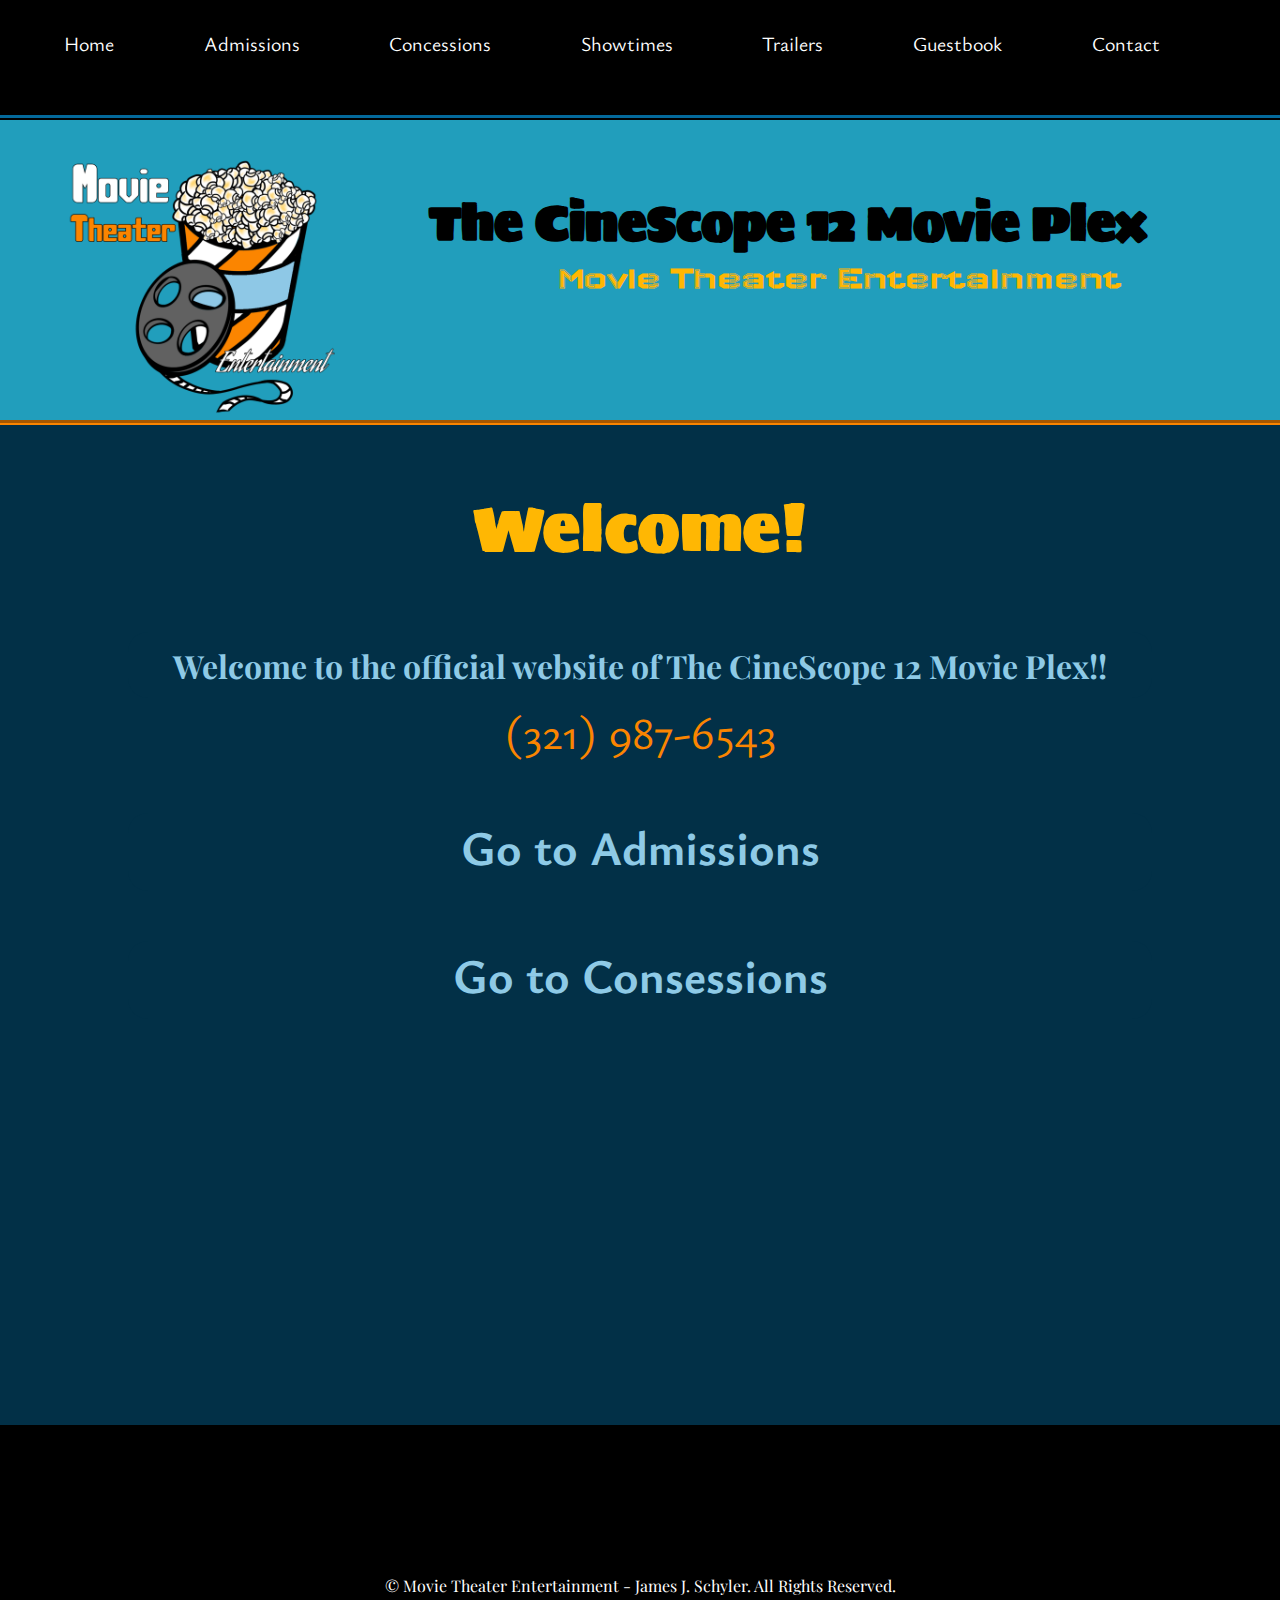
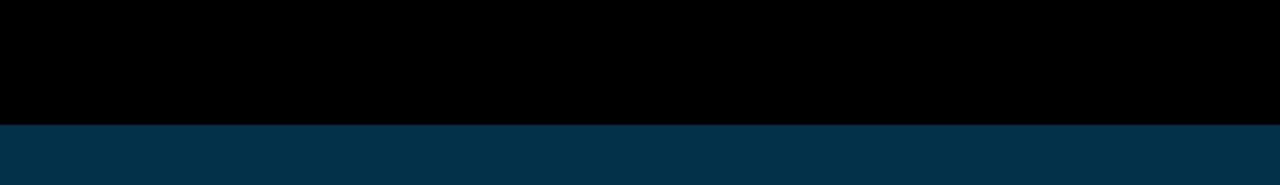
<file: index.html>
<!doctype html>
<html>
<head>
	<meta charset="utf-8">
	<title>CineScope 12 Movie Plex - template</title>
	<link rel="stylesheet" href="css/styles.css">
	<link rel="preconnect" href="https://fonts.googleapis.com">
	<link rel="preconnect" href="https://fonts.gstatic.com" crossorigin>
	<link href="https://fonts.googleapis.com/css2?family=Faster+One&family=Playfair+Display&family=Sigmar&family=Wallpoet&family=Ysabeau&display=swap" rel="stylesheet">
</head>

<body>
	<nav class="mobile">
		<ul>
			<li><a href="index.html"><img src="Images/logo.png" alt="Logo for The CineScop 12 Movie Plex"></a></li>
			<li><a href="index.html">Home</a></li>
			<li><a href="admissions.html">Admissions</a></li>
			<li><a href="concessions.html">Concessions</a></li>
			<li><a href="showtimes.html">Showtimes</a></li>
			<li><a href="trailers.html">Trailers</a></li>
			<li><a href="guestbook.html">Guestbook</a></li>
			<li><a href="contact.html">Contact</a></li>
		</ul>
	</nav>
	
	<nav class="tablet-desktop">
		<ul>
			<li><a href="index.html">Home</a></li>
			<li><a href="admissions.html">Admissions</a></li>
			<li><a href="concessions.html">Concessions</a></li>
			<li><a href="showtimes.html">Showtimes</a></li>
			<li><a href="trailers.html">Trailers</a></li>
			<li><a href="guestbook.html">Guestbook</a></li>
			<li><a href="contact.html">Contact</a></li>
		</ul>
	</nav>
	
	<header class="tablet-desktop">
		<img src="Images/logo.png" alt="Logo for The CineScop 12 Movie Plex">
		<h1>The CineScope 12 Movie Plex</h1>
		<h2>Movie Theater Entertainment</h2>
	</header>
	
	<main class="home">
		<blockquote>Welcome!</blockquote>
		<p>Welcome to the official website of The CineScope 12 Movie Plex!!</p>
		<a href="tel:3159876543">(321) 987-6543</a>
		
		<div class="links">
			<p><a href="admissions.html">Go to Admissions</a></p>
			<p><a href="consessions.html">Go to Consessions</a></p>
		</div>
	</main>
	
	<footer>
		<p>&copy; Movie Theater Entertainment - James J. Schyler. All Rights Reserved.</p>
	</footer>
</body>
</html>
</file>
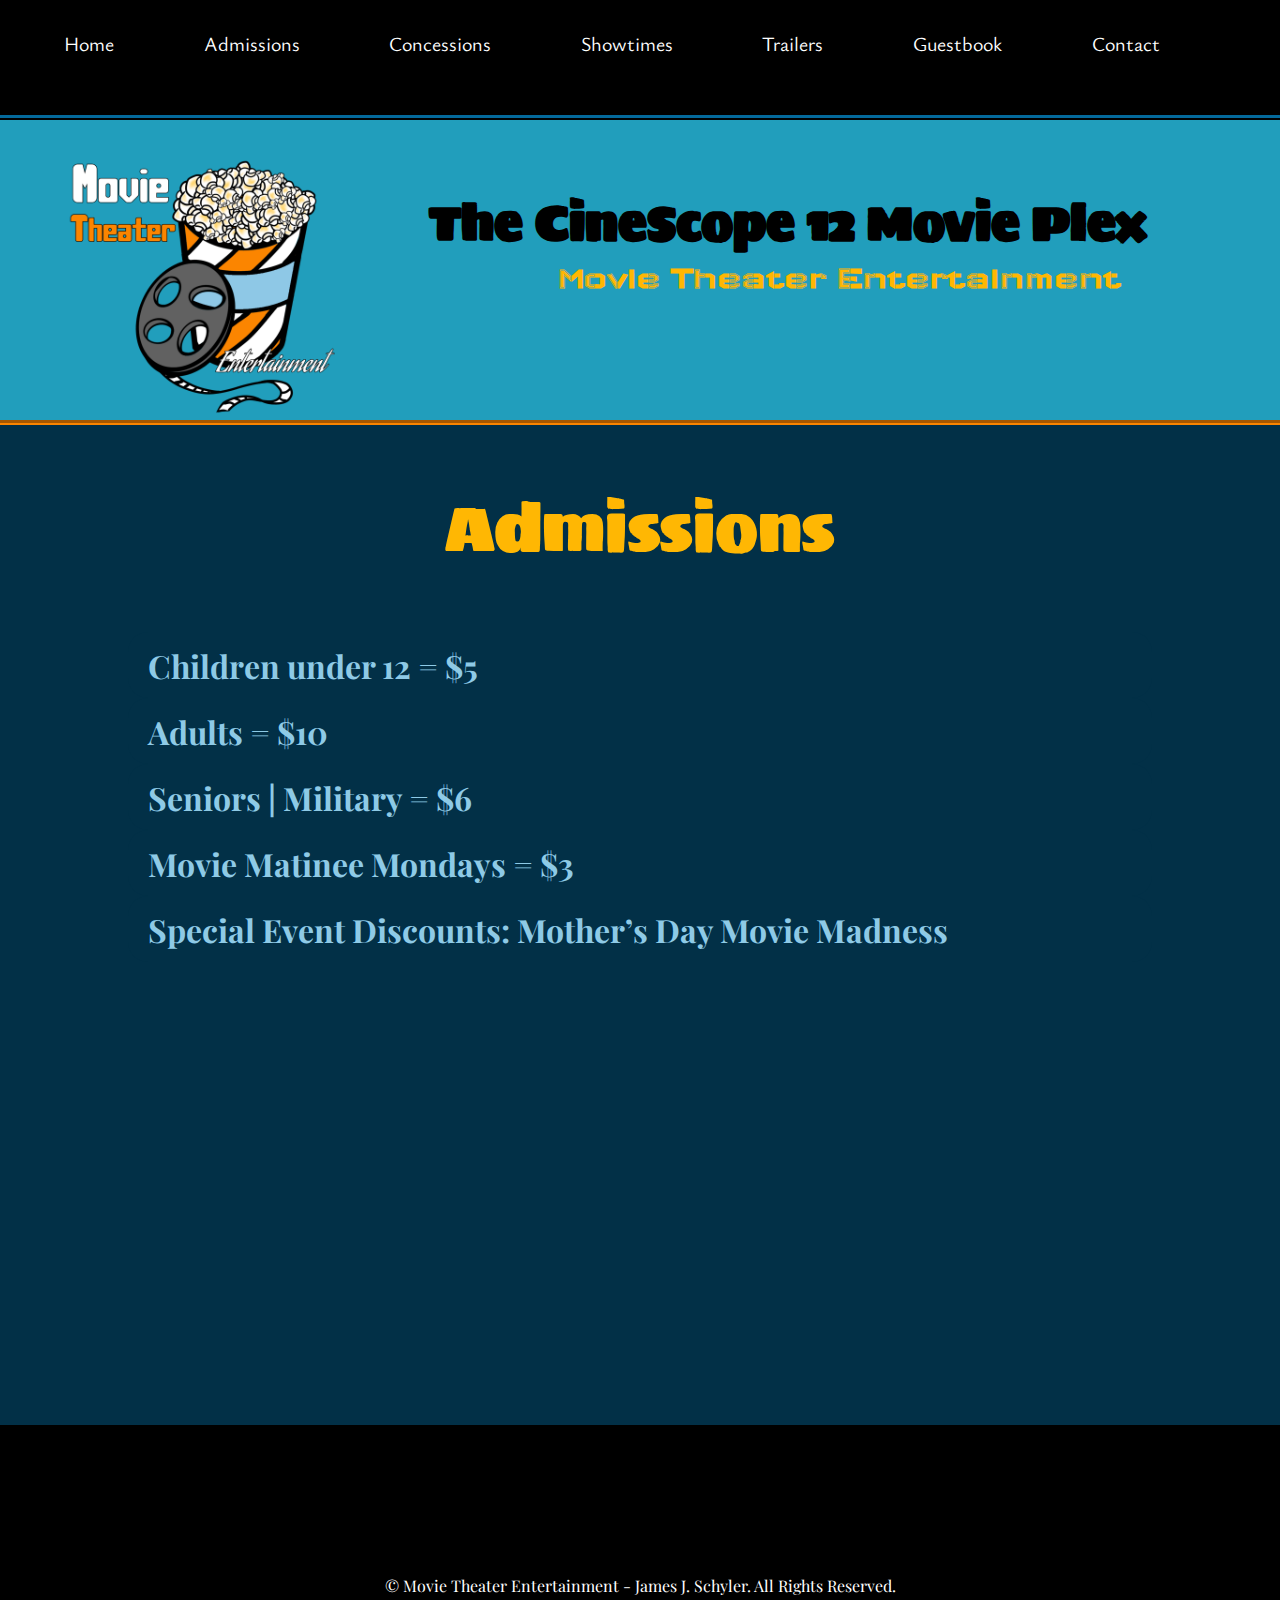
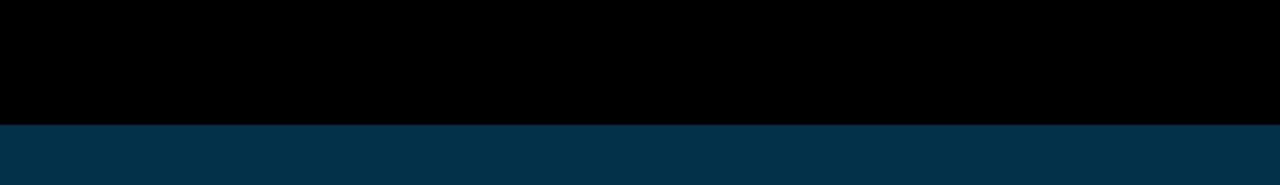
<file: admissions.html>
<!doctype html>
<html lang="en">
	<head>
		<meta charset="UTF-8">
		<link rel="stylesheet" href="css/styles.css">
		<title>All-Time Entertainment, Inc</title>
		<link rel="preconnect" href="https://fonts.googleapis.com">
<link rel="preconnect" href="https://fonts.gstatic.com" crossorigin>
<link href="https://fonts.googleapis.com/css2?family=Faster+One&family=Playfair+Display&family=Sigmar&family=Wallpoet&family=Ysabeau&display=swap" rel="stylesheet">
	</head>

	<body>
		
		<nav class="mobile">
		<ul>
			<li><a href="index.html"><img src="Images/logo.png" alt="Logo for The CineScop 12 Movie Plex"></a></li>
			<li><a href="index.html">Home</a></li>
			<li><a href="admissions.html">Admissions</a></li>
			<li><a href="concessions.html">Concessions</a></li>
			<li><a href="showtimes.html">Showtimes</a></li>
			<li><a href="trailers.html">Trailers</a></li>
			<li><a href="guestbook.html">Guestbook</a></li>
			<li><a href="contact.html">Contact</a></li>
		</ul>
	</nav>
	
	<nav class="tablet-desktop">
		<ul>
			<li><a href="index.html">Home</a></li>
			<li><a href="admissions.html">Admissions</a></li>
			<li><a href="concessions.html">Concessions</a></li>
			<li><a href="showtimes.html">Showtimes</a></li>
			<li><a href="trailers.html">Trailers</a></li>
			<li><a href="guestbook.html">Guestbook</a></li>
			<li><a href="contact.html">Contact</a></li>
		</ul>
	</nav>

		<header class="tablet-desktop">
			<img src="Images/logo.png" alt="Logo for The CineScop 12 Movie Plex">
			<h1>The CineScope 12 Movie Plex</h1>
			<h2>Movie Theater Entertainment</h2>
		</header>

		<main>
			<blockquote>Admissions</blockquote>
			<div class="price">
				<p>Children under 12 = $5</p>
				<p>Adults = $10</p>
				<p>Seniors | Military = $6</p>
				<p>Movie Matinee Mondays = $3</p>
				<p>Special Event Discounts: Mother’s Day Movie Madness</p>
			</div>
		</main>

		<footer>
			<p>&copy; Movie Theater Entertainment - James J. Schyler. All Rights Reserved.</p>
		</footer>

	</body>
</html>
</file>
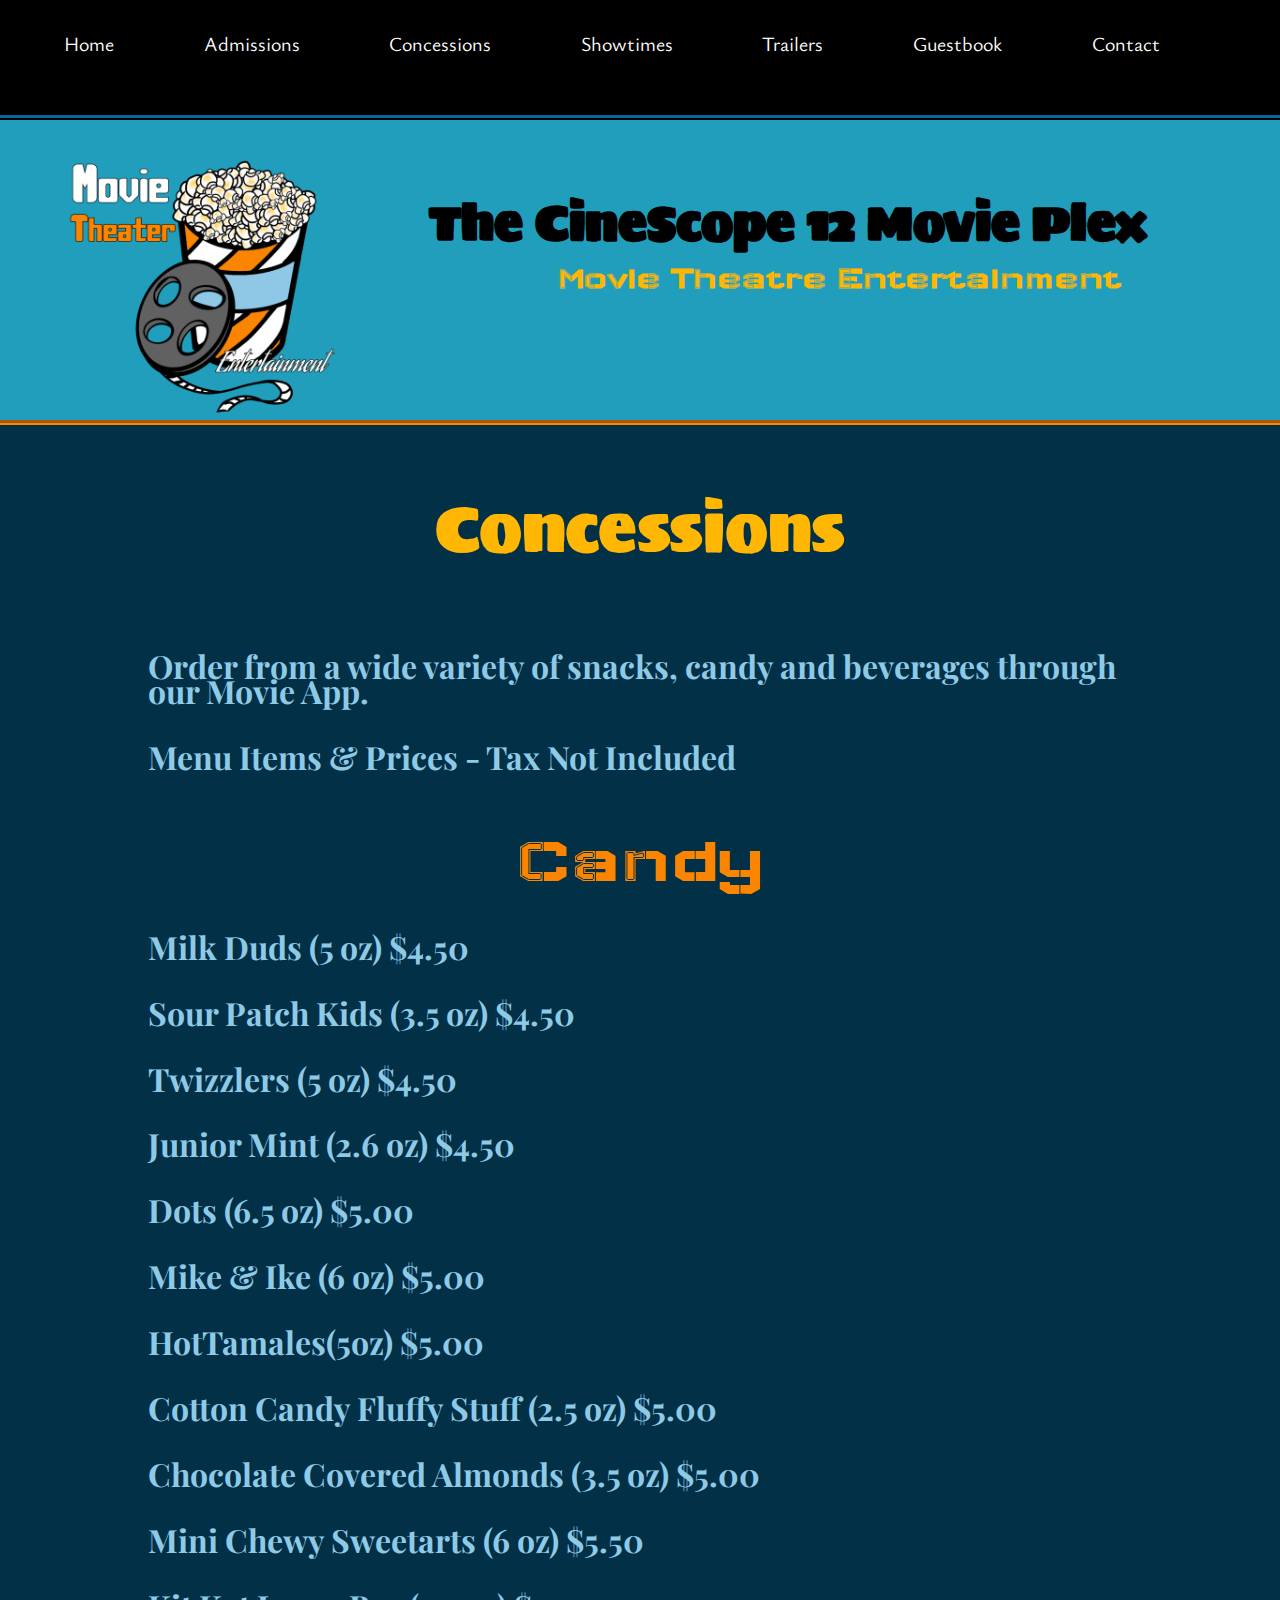
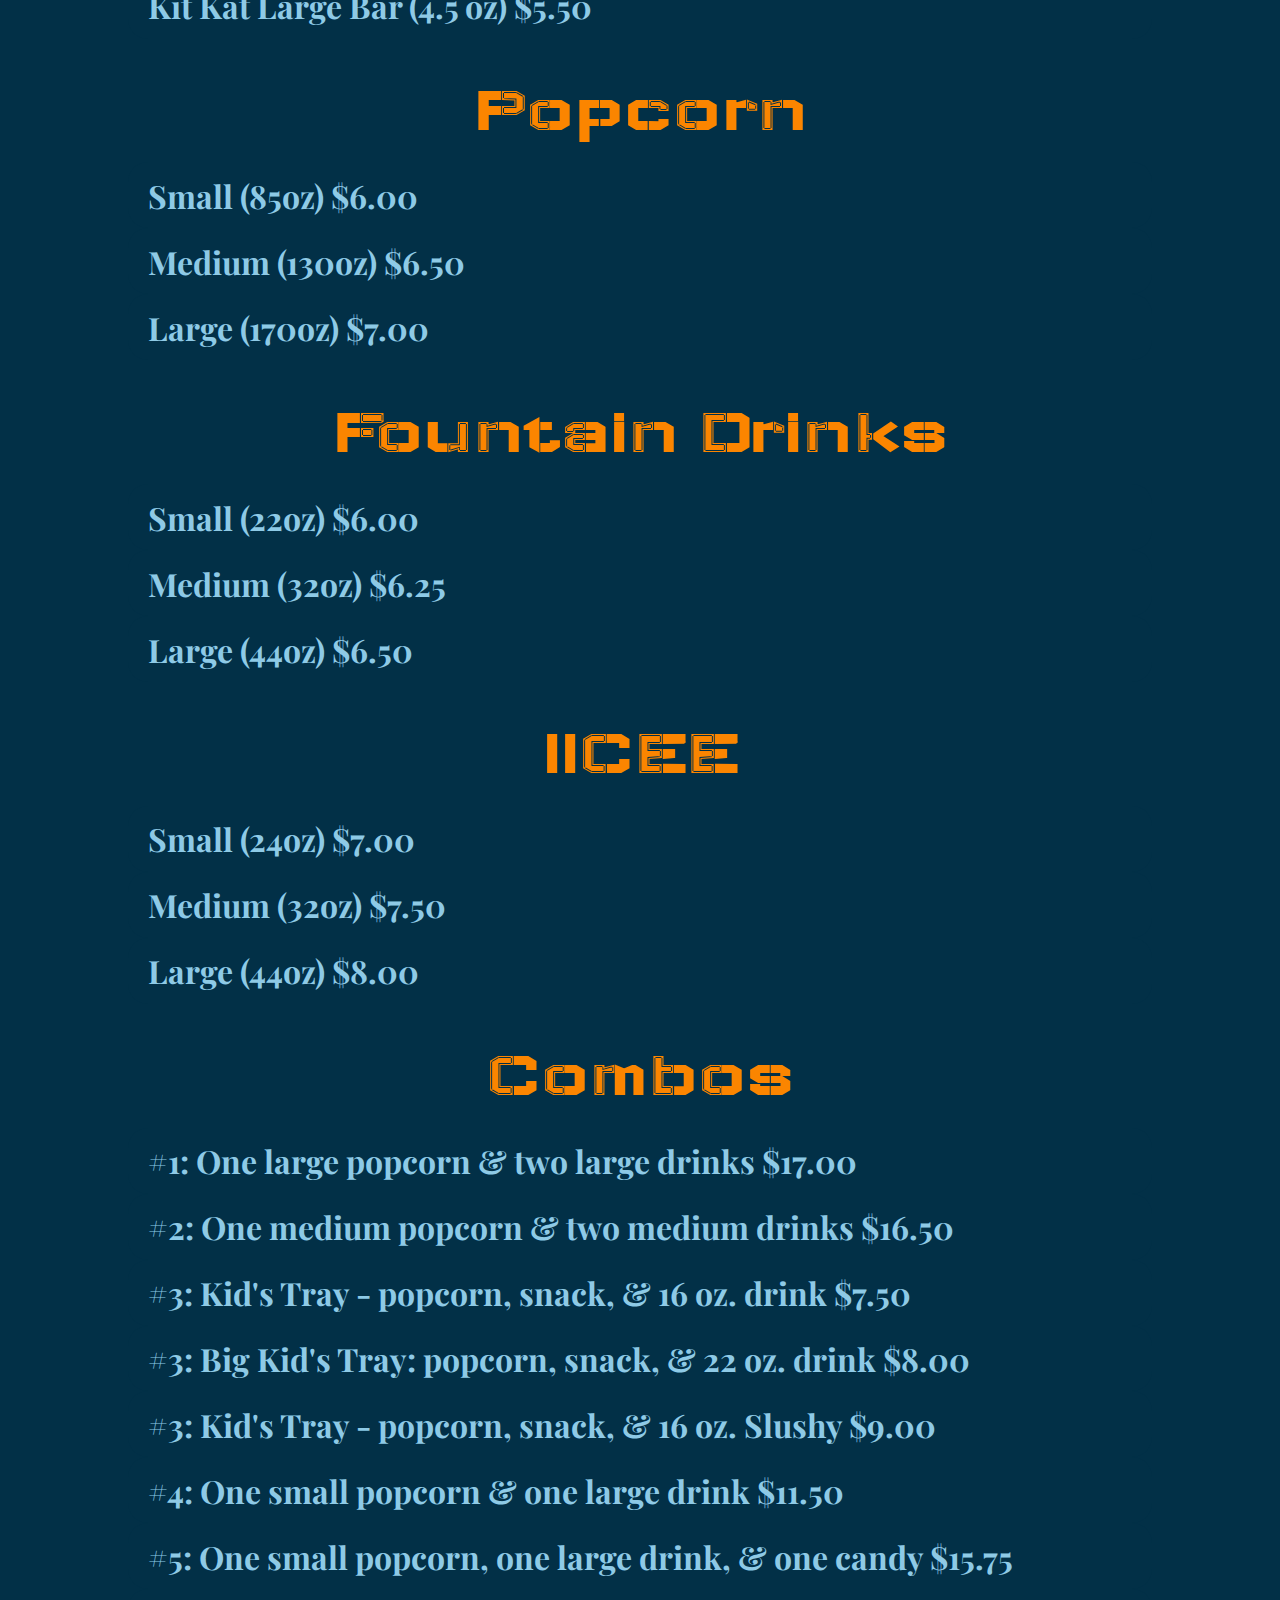
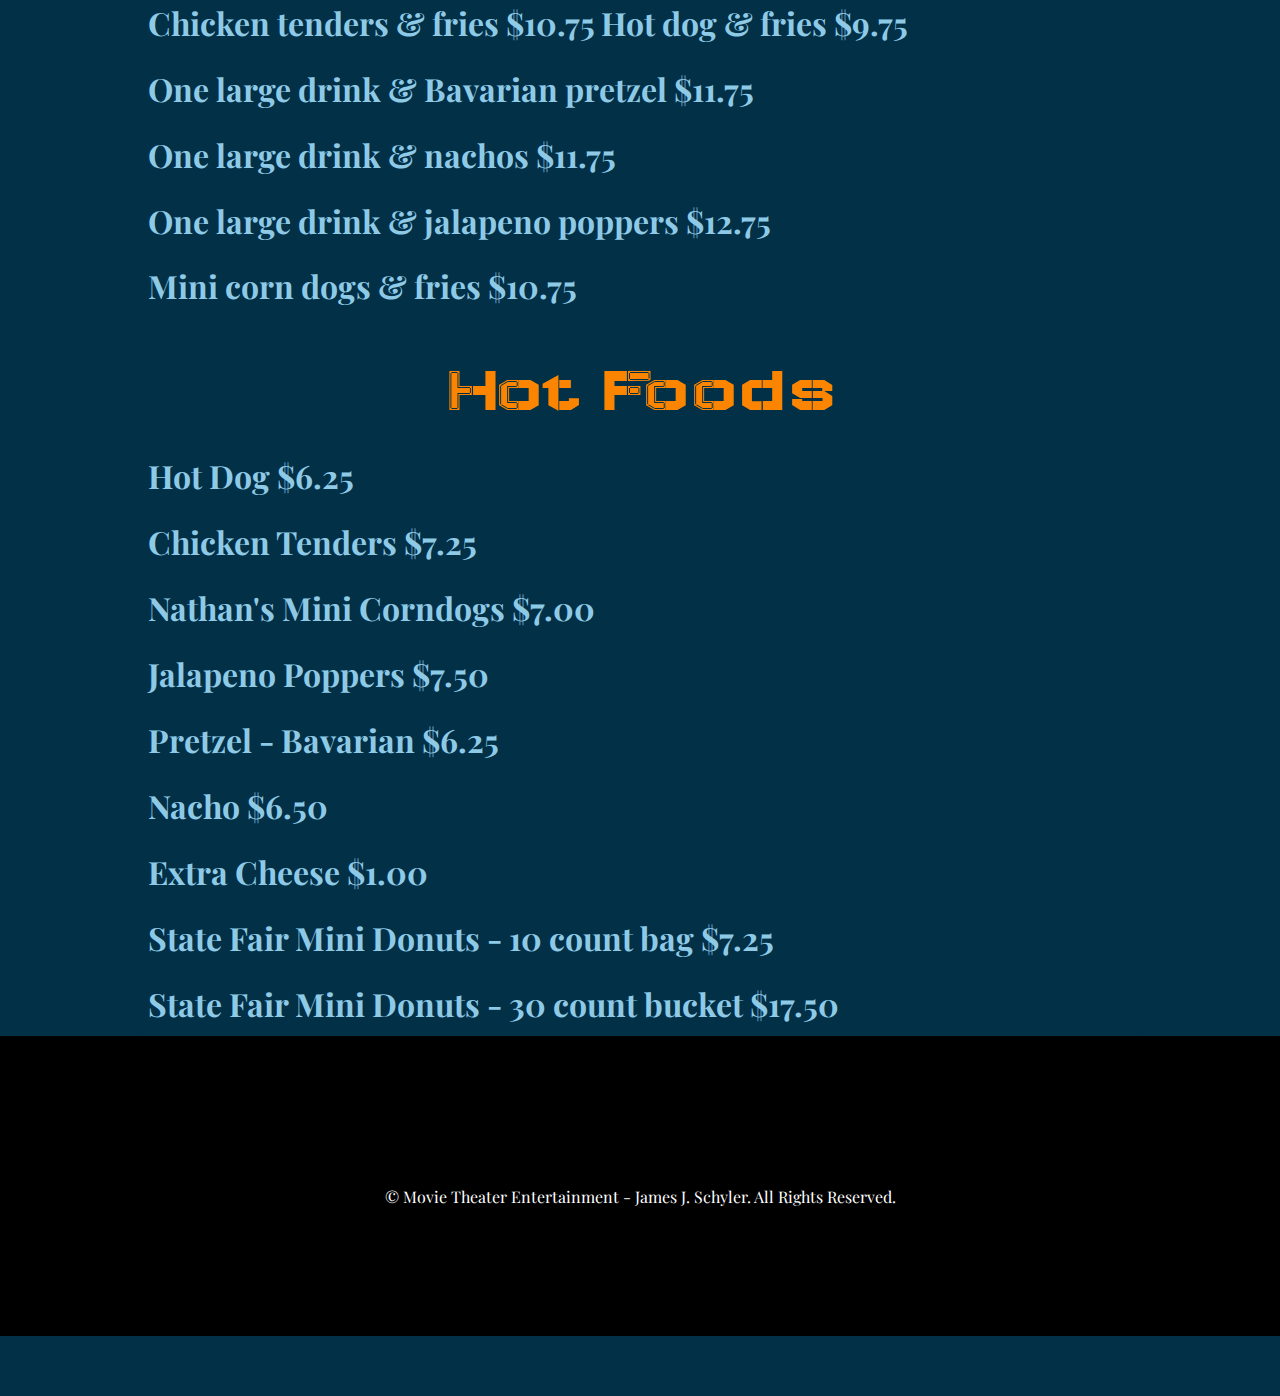
<file: concessions.html>
<!doctype html>
<html lang="en">
	<head>
		<meta charset="UTF-8">
		<link rel="stylesheet" href="css/styles.css">
		<title>All-Time Entertainment, Inc</title>
		<link rel="preconnect" href="https://fonts.googleapis.com">
<link rel="preconnect" href="https://fonts.gstatic.com" crossorigin>
<link href="https://fonts.googleapis.com/css2?family=Faster+One&family=Playfair+Display&family=Sigmar&family=Wallpoet&family=Ysabeau&display=swap" rel="stylesheet">
	</head>

	<body>
		
		<nav class="mobile">
		<ul>
			<li><a href="index.html"><img src="Images/logo.png" alt="Logo for The CineScop 12 Movie Plex"></a></li>
			<li><a href="index.html">Home</a></li>
			<li><a href="admissions.html">Admissions</a></li>
			<li><a href="concessions.html">Concessions</a></li>
			<li><a href="showtimes.html">Showtimes</a></li>
			<li><a href="trailers.html">Trailers</a></li>
			<li><a href="guestbook.html">Guestbook</a></li>
			<li><a href="contact.html">Contact</a></li>
		</ul>
	</nav>
	
	<nav class="tablet-desktop">
		<ul>
			<li><a href="index.html">Home</a></li>
			<li><a href="admissions.html">Admissions</a></li>
			<li><a href="concessions.html">Concessions</a></li>
			<li><a href="showtimes.html">Showtimes</a></li>
			<li><a href="trailers.html">Trailers</a></li>
			<li><a href="guestbook.html">Guestbook</a></li>
			<li><a href="contact.html">Contact</a></li>
		</ul>
	</nav>

		<header class="tablet-desktop">
			<img src="Images/logo.png" alt="Logo for The CineScop 12 Movie Plex">
			<h1>The CineScope 12 Movie Plex</h1>
			<h2>Movie Theatre Entertainment</h2>
		</header>

		<main class="concession">
			<div class="menu">
				<blockquote>Concessions</blockquote>
				
				<p>Order from a wide variety of snacks, candy and beverages through our Movie App.</p>
				<p>Menu Items &amp; Prices - Tax Not Included</p>
				<br>
				<div class="candy">
					<h3>Candy</h3>
					
					<p>Milk Duds (5 oz) $4.50</p>
					<p>Sour Patch Kids (3.5 oz) $4.50</p>
					<p>Twizzlers (5 oz) $4.50</p>
					<p>Junior Mint (2.6 oz) $4.50</p>
					<p>Dots (6.5 oz) $5.00</p>
					<p>Mike &amp; Ike (6 oz) $5.00</p>
					<p>HotTamales(5oz) $5.00</p>
					<p>Cotton Candy Fluffy Stuff (2.5 oz) $5.00</p>
					<p>Chocolate Covered Almonds (3.5 oz) $5.00</p>
					<p>Mini Chewy Sweetarts (6 oz) $5.50</p>
					<p>Kit Kat Large Bar (4.5 oz) $5.50</p>
				</div>
				<br>
				<div class="popcorn">
					<h3>Popcorn</h3>

					<p>Small (85oz) $6.00 </p>
					<p>Medium (130oz) $6.50</p>
					<p>Large (170oz) $7.00</p>
				</div>
				<br>
				<div class="FDrinks">
					<h3>Fountain Drinks</h3>

					<p>Small (22oz) $6.00</p>
					<p>Medium (32oz) $6.25</p>
					<p>Large (44oz) $6.50</p>
				</div>
				<br>
				<div class="IICEE">
					<h3>IICEE</h3>

					<p>Small (24oz) $7.00</p>
					<p>Medium (32oz) $7.50</p>
					<p>Large (44oz) $8.00</p>
				</div>
				<br>
				<div class="Combos">
				
					<h3>Combos</h3>
					
					<p>#1: One large popcorn &amp; two large drinks $17.00</p>
					<p>#2: One medium popcorn &amp; two medium drinks $16.50</p>
					<p>#3: Kid's Tray - popcorn, snack, &amp; 16 oz. drink $7.50</p>
					<p>#3: Big Kid's Tray: popcorn, snack, &amp; 22 oz. drink $8.00</p>
					<p>#3: Kid's Tray - popcorn, snack, &amp; 16 oz. Slushy $9.00</p>
					<p>#4: One small popcorn &amp; one large drink $11.50</p>
					<p>#5: One small popcorn, one large drink, &amp; one candy $15.75</p>
					<p>Chicken tenders &amp; fries $10.75 Hot dog &amp; fries $9.75</p>
					<p>One large drink &amp; Bavarian pretzel $11.75</p>
					<p>One large drink &amp; nachos $11.75</p>
					<p>One large drink &amp; jalapeno poppers $12.75</p>
					<p>Mini corn dogs &amp; fries $10.75</p>
				</div>
				<br>
				<div class="hotfood">
					
					<h3>Hot Foods</h3>
					
					<p>Hot Dog $6.25</p>
					<p>Chicken Tenders $7.25</p>
					<p>Nathan's Mini Corndogs $7.00</p>
					<p>Jalapeno Poppers $7.50</p>
					<p>Pretzel - Bavarian $6.25</p>
					<p>Nacho $6.50</p>
					<p>Extra Cheese $1.00</p>
					<p>State Fair Mini Donuts - 10 count bag $7.25</p>
					<p>State Fair Mini Donuts - 30 count bucket $17.50</p>
				</div>
				
			</div>
		</main>

		<footer>
			<p>&copy; Movie Theater Entertainment - James J. Schyler. All Rights Reserved.</p>
		</footer>

	</body>
</html>
</file>
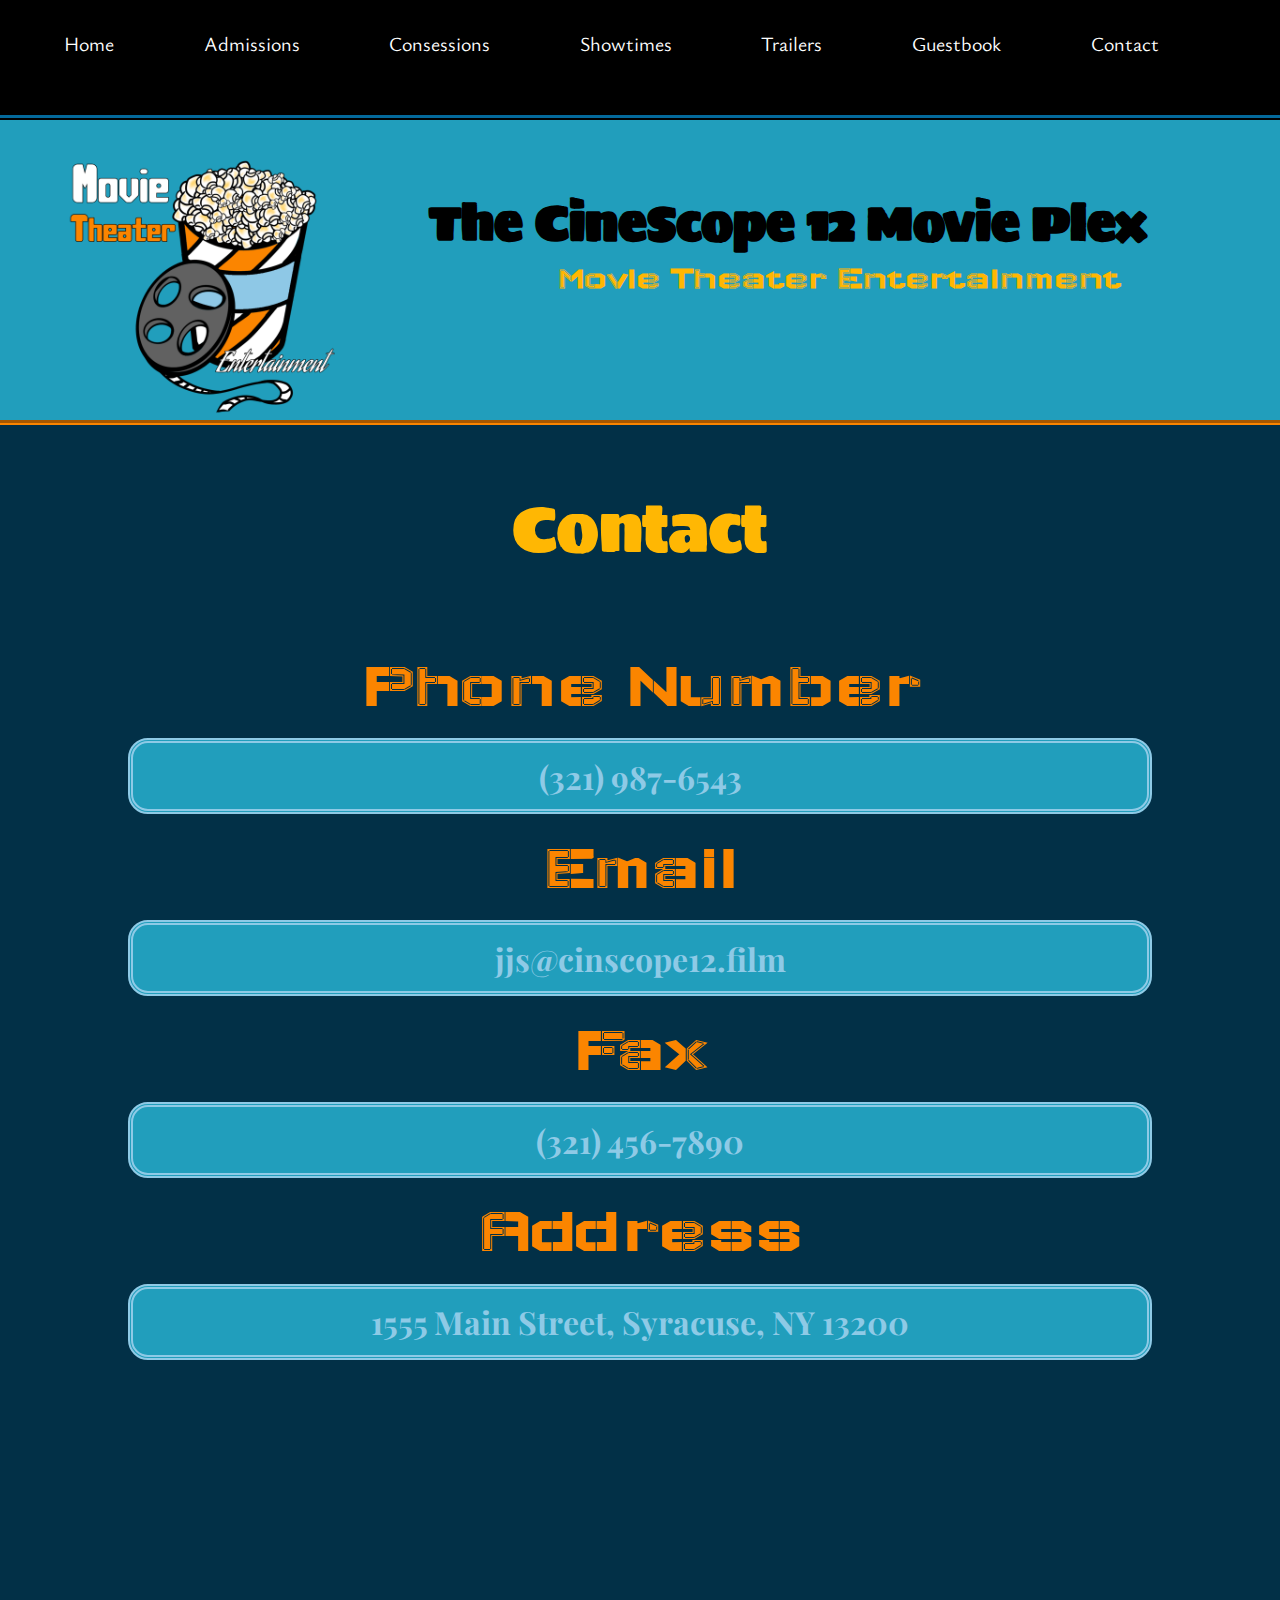
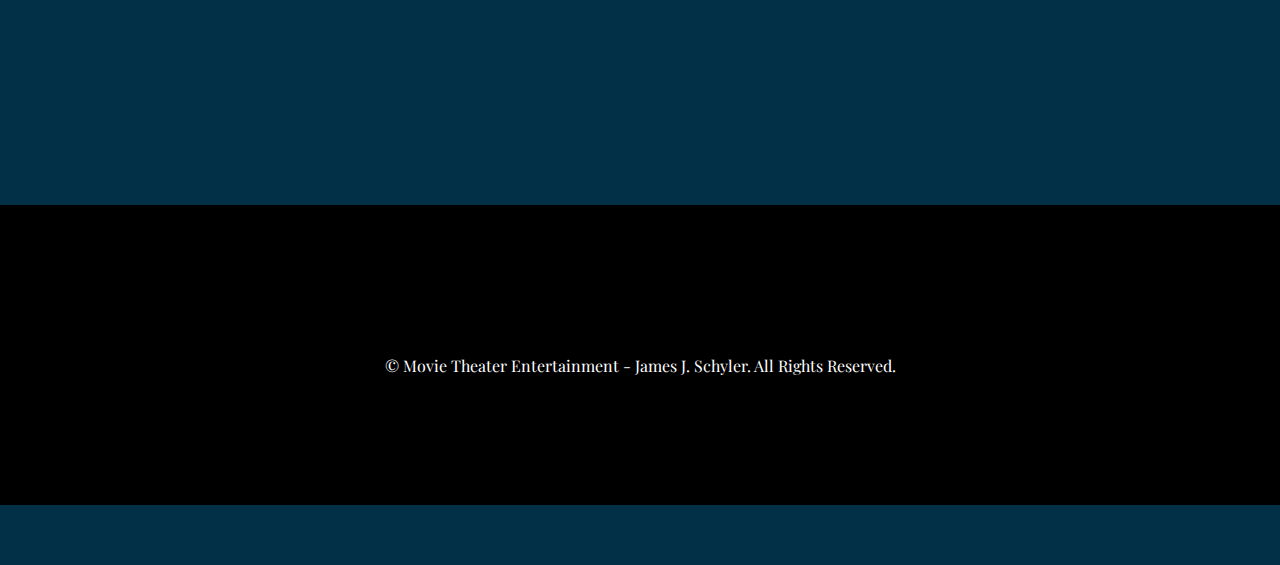
<file: contact.html>
<!doctype html>
<html>
<head>
	<meta charset="utf-8">
	<title>CineScope 12 Movie Plex - contact</title>
	<link rel="stylesheet" href="css/styles.css">
	<link rel="preconnect" href="https://fonts.googleapis.com">
	<link rel="preconnect" href="https://fonts.gstatic.com" crossorigin>
	<link href="https://fonts.googleapis.com/css2?family=Faster+One&family=Playfair+Display&family=Sigmar&family=Wallpoet&family=Ysabeau&display=swap" rel="stylesheet">
</head>

<body>
	<nav class="mobile">
		<ul>
			<li><a href="index.html"><img src="Images/logo.png" alt="Logo for The CineScop 12 Movie Plex"></a></li>
			<li><a href="index.html">Home</a></li>
			<li><a href="admissions.html">Admissions</a></li>
			<li><a href="consessions.html">Consessions</a></li>
			<li><a href="showtimes.html">Showtimes</a></li>
			<li><a href="trailers.html">Trailers</a></li>
			<li><a href="guestbook.html">Guestbook</a></li>
			<li><a href="contact.html">Contact</a></li>
		</ul>
	</nav>
	
	<nav class="tablet-desktop">
		<ul>
			<li><a href="index.html">Home</a></li>
			<li><a href="admissions.html">Admissions</a></li>
			<li><a href="consessions.html">Consessions</a></li>
			<li><a href="showtimes.html">Showtimes</a></li>
			<li><a href="trailers.html">Trailers</a></li>
			<li><a href="guestbook.html">Guestbook</a></li>
			<li><a href="contact.html">Contact</a></li>
		</ul>
	</nav>
	
	<header class="tablet-desktop">
		<img src="Images/logo.png" alt="Logo for The CineScop 12 Movie Plex">
		<h1>The CineScope 12 Movie Plex</h1>
		<h2>Movie Theater Entertainment</h2>
	</header>
	
	<main>
		<blockquote>Contact</blockquote>
		<h3>Phone Number</h3>
		<p><a href="tel:3159876543">(321) 987-6543</a></p>
		
		<h3>Email</h3>
		<p><a href="mailto:jjs@cinscope12.film">jjs@cinscope12.film</a></p>
		
		<h3>Fax</h3>
		<p><a href="tel:3214567890">(321) 456-7890</a></p>
		
		<h3>Address</h3>
		<p>1555 Main Street, Syracuse, NY 13200</p>
		<iframe src="https://www.google.com/maps/embed?pb=!1m18!1m12!1m3!1d93321.39541045559!2d-76.29516940955037!3d43.03525360385317!2m3!1f0!2f0!3f0!3m2!1i1024!2i768!4f13.1!3m3!1m2!1s0x89d9f39bbf979a0d%3A0xd50ce2d7ad9545!2sSyracuse%2C%20NY!5e0!3m2!1sen!2sus!4v1682611116249!5m2!1sen!2sus" loading="lazy" referrerpolicy="no-referrer-when-downgrade" class="map"></iframe>
	</main>
	
	<footer>
		<p>&copy; Movie Theater Entertainment - James J. Schyler. All Rights Reserved.</p>
	</footer>
</body>
</html>
</file>
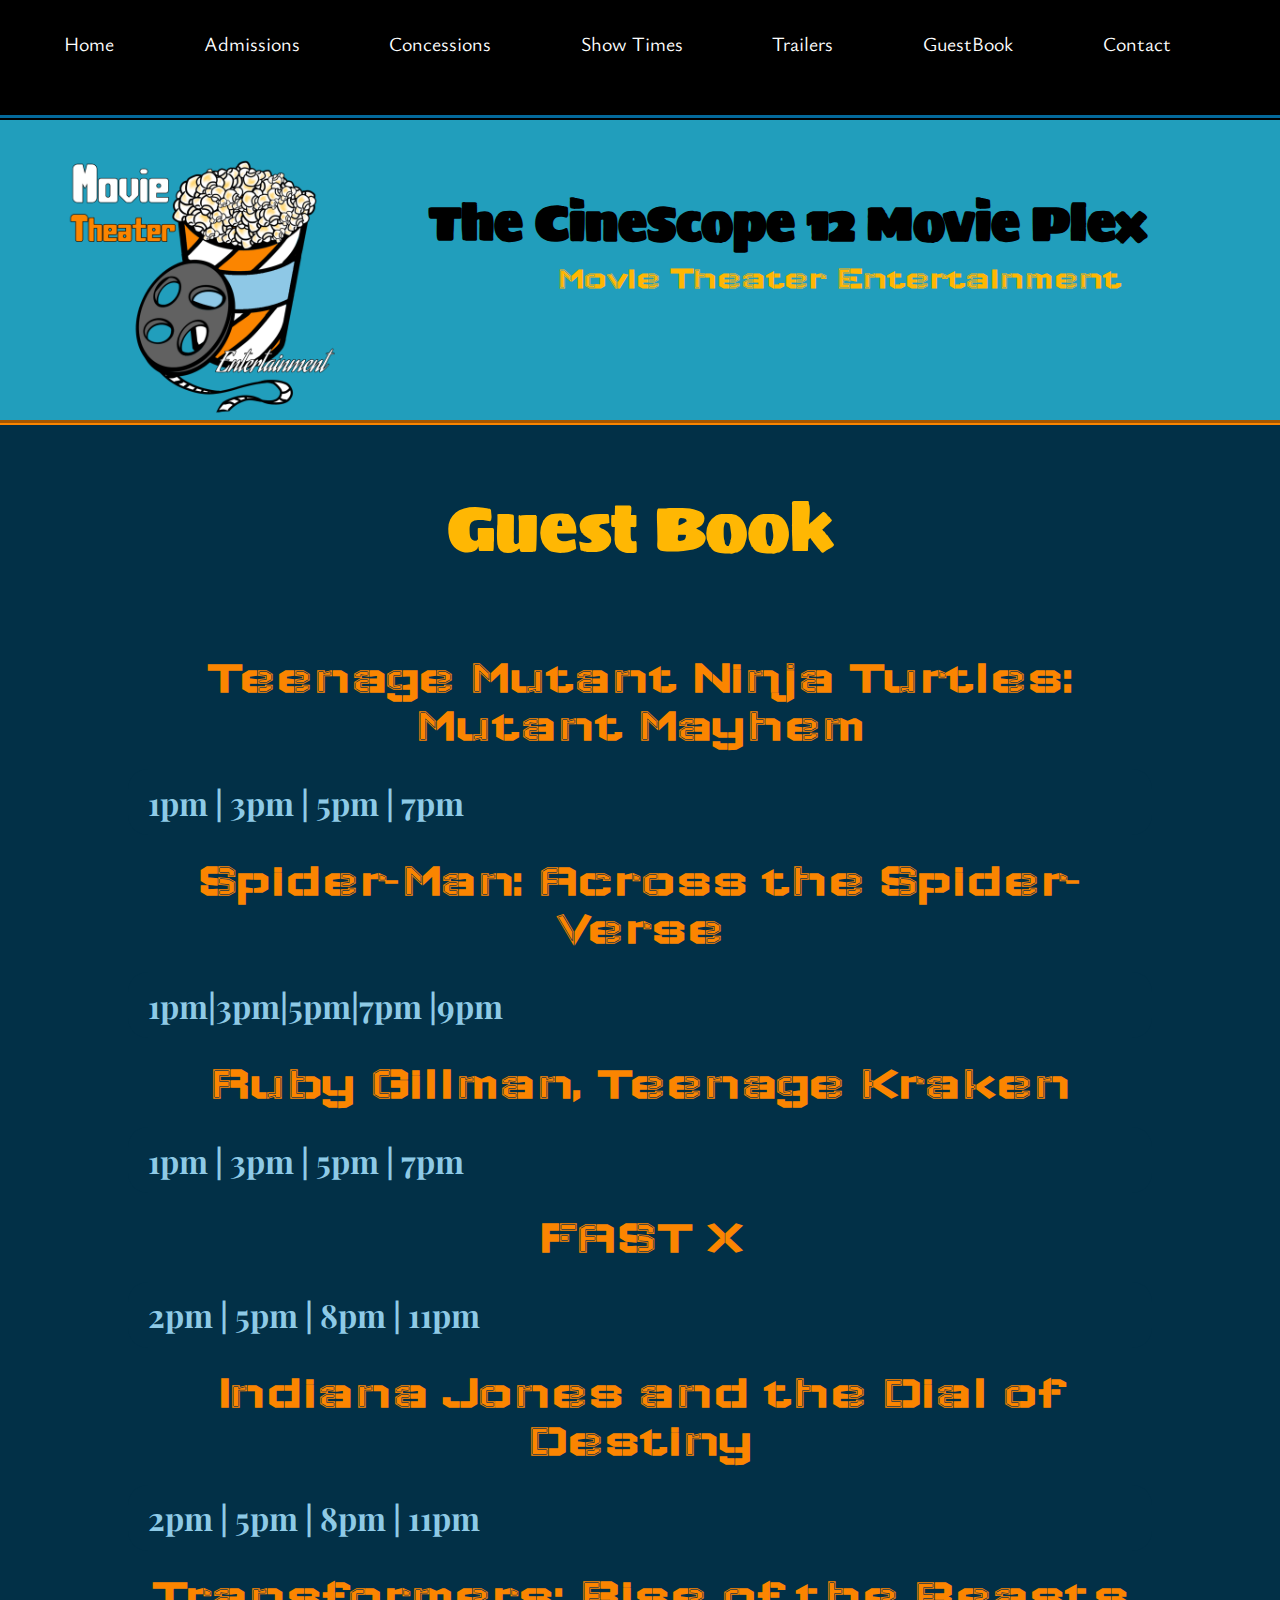
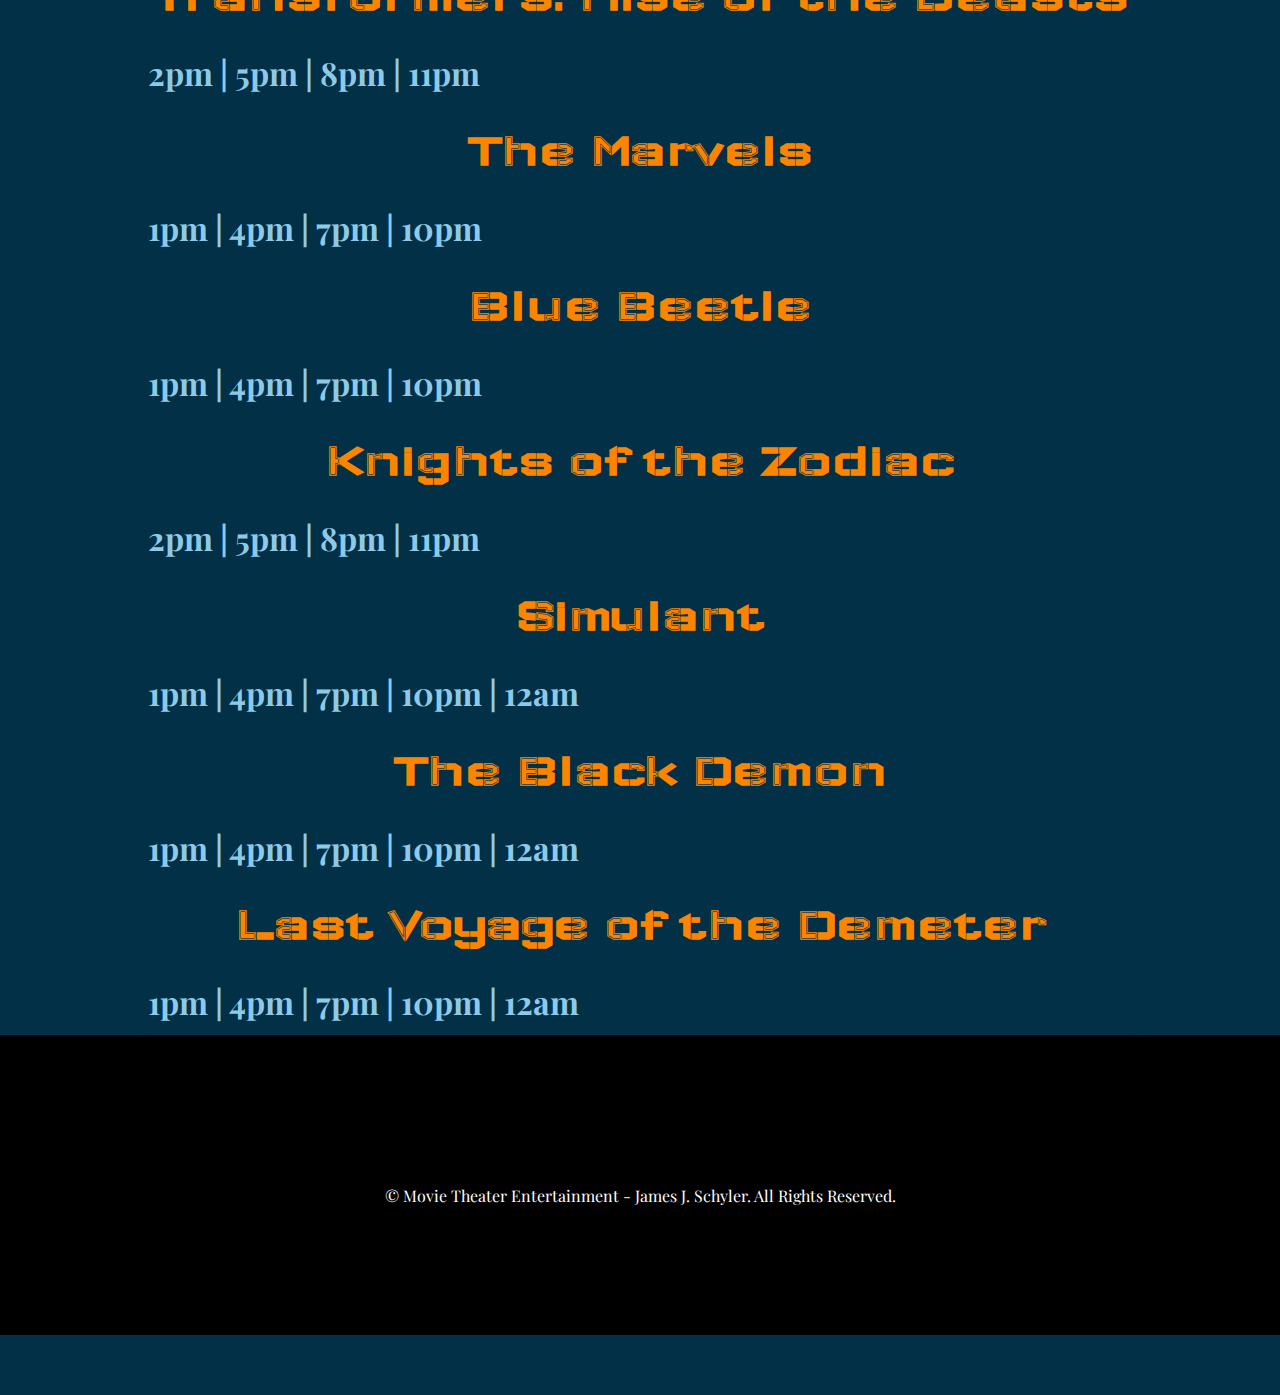
<file: guestbook.html>
<!doctype html>
<html lang="en">
	<head>
		<meta charset="UTF-8">
		<link rel="stylesheet" href="css/styles.css">
		<title>All-Time Entertainment, Inc</title>
		<link rel="preconnect" href="https://fonts.googleapis.com">
<link rel="preconnect" href="https://fonts.gstatic.com" crossorigin>
<link href="https://fonts.googleapis.com/css2?family=Faster+One&family=Playfair+Display&family=Sigmar&family=Wallpoet&family=Ysabeau&display=swap" rel="stylesheet">
	</head>

	<body>
		<nav class="mobile">
			<ul>
				<li><a href="index.html"><img src="Images/logo.png" alt="Logo for The CineScop 12 Movie Plex"></a></li>
				<li><a href="index.html">Home</a></li>
				<li><a href="admissions.html">Admissions</a></li>
				<li><a href="concessions.html">Concessions Stand</a></li>
				<li><a href="showtimes.html">Showtimes</a></li>
				<li><a href="trailers.html">Trailers</a></li>
				<li><a href="guestbook.html">Guest Book</a></li>
				<li><a href="contact.html">Contact</a></li>
			</ul>
		</nav>
		
		<nav class="tablet-desktop">
			<ul>
				<li><a href="index.html">Home</a></li>
				<li><a href="admissions.html">Admissions</a></li>
				<li><a href="concessions.html">Concessions</a></li>
				<li><a href="showtimes.html">Show Times</a></li>
				<li><a href="trailers.html">Trailers</a></li>
				<li><a href="guestbook.html">GuestBook</a></li>
				<li><a href="contact.html">Contact</a></li>
			</ul>
		</nav>

		<header class="tablet-desktop">
			<img src="Images/logo.png" alt="Logo for The CineScop 12 Movie Plex">
			<h1>The CineScope 12 Movie Plex</h1>
			<h2>Movie Theater Entertainment</h2>
		</header>

		<main class="guestbook">
			<blockquote>Guest Book</blockquote>
			
			<h3>Teenage Mutant Ninja Turtles: Mutant Mayhem</h3>
			<p>1pm | 3pm | 5pm | 7pm</p>
			
			<h3>Spider-Man: Across the Spider-Verse</h3>
			<p>1pm|3pm|5pm|7pm |9pm</p>
			
			<h3>Ruby Gillman, Teenage Kraken</h3>
			<p>1pm | 3pm | 5pm | 7pm</p>
			
			<h3>FAST X</h3>
			<p>2pm | 5pm | 8pm | 11pm</p>
			
			<h3>Indiana Jones and the Dial of Destiny</h3>
			<p>2pm | 5pm | 8pm | 11pm</p>
			
			<h3>Transformers: Rise of the Beasts</h3>
			<p>2pm | 5pm | 8pm | 11pm</p>
			
			<h3>The Marvels</h3>
			<p>1pm | 4pm | 7pm | 10pm</p>
			
			<h3>Blue Beetle</h3>
			<p>1pm | 4pm | 7pm | 10pm</p>
			
			<h3>Knights of the Zodiac</h3>
			<p>2pm | 5pm | 8pm | 11pm</p>
			
			<h3>Simulant</h3>
			<p>1pm | 4pm | 7pm | 10pm | 12am</p>
			
			<h3>The Black Demon</h3>
			<p>1pm | 4pm | 7pm | 10pm | 12am</p>
			
			<h3>Last Voyage of the Demeter</h3>
			<p>1pm | 4pm | 7pm | 10pm | 12am</p>

		</main>

		<footer>
			<p>&copy; Movie Theater Entertainment - James J. Schyler. All Rights Reserved.</p>
		</footer>

	</body>
</html>
</file>
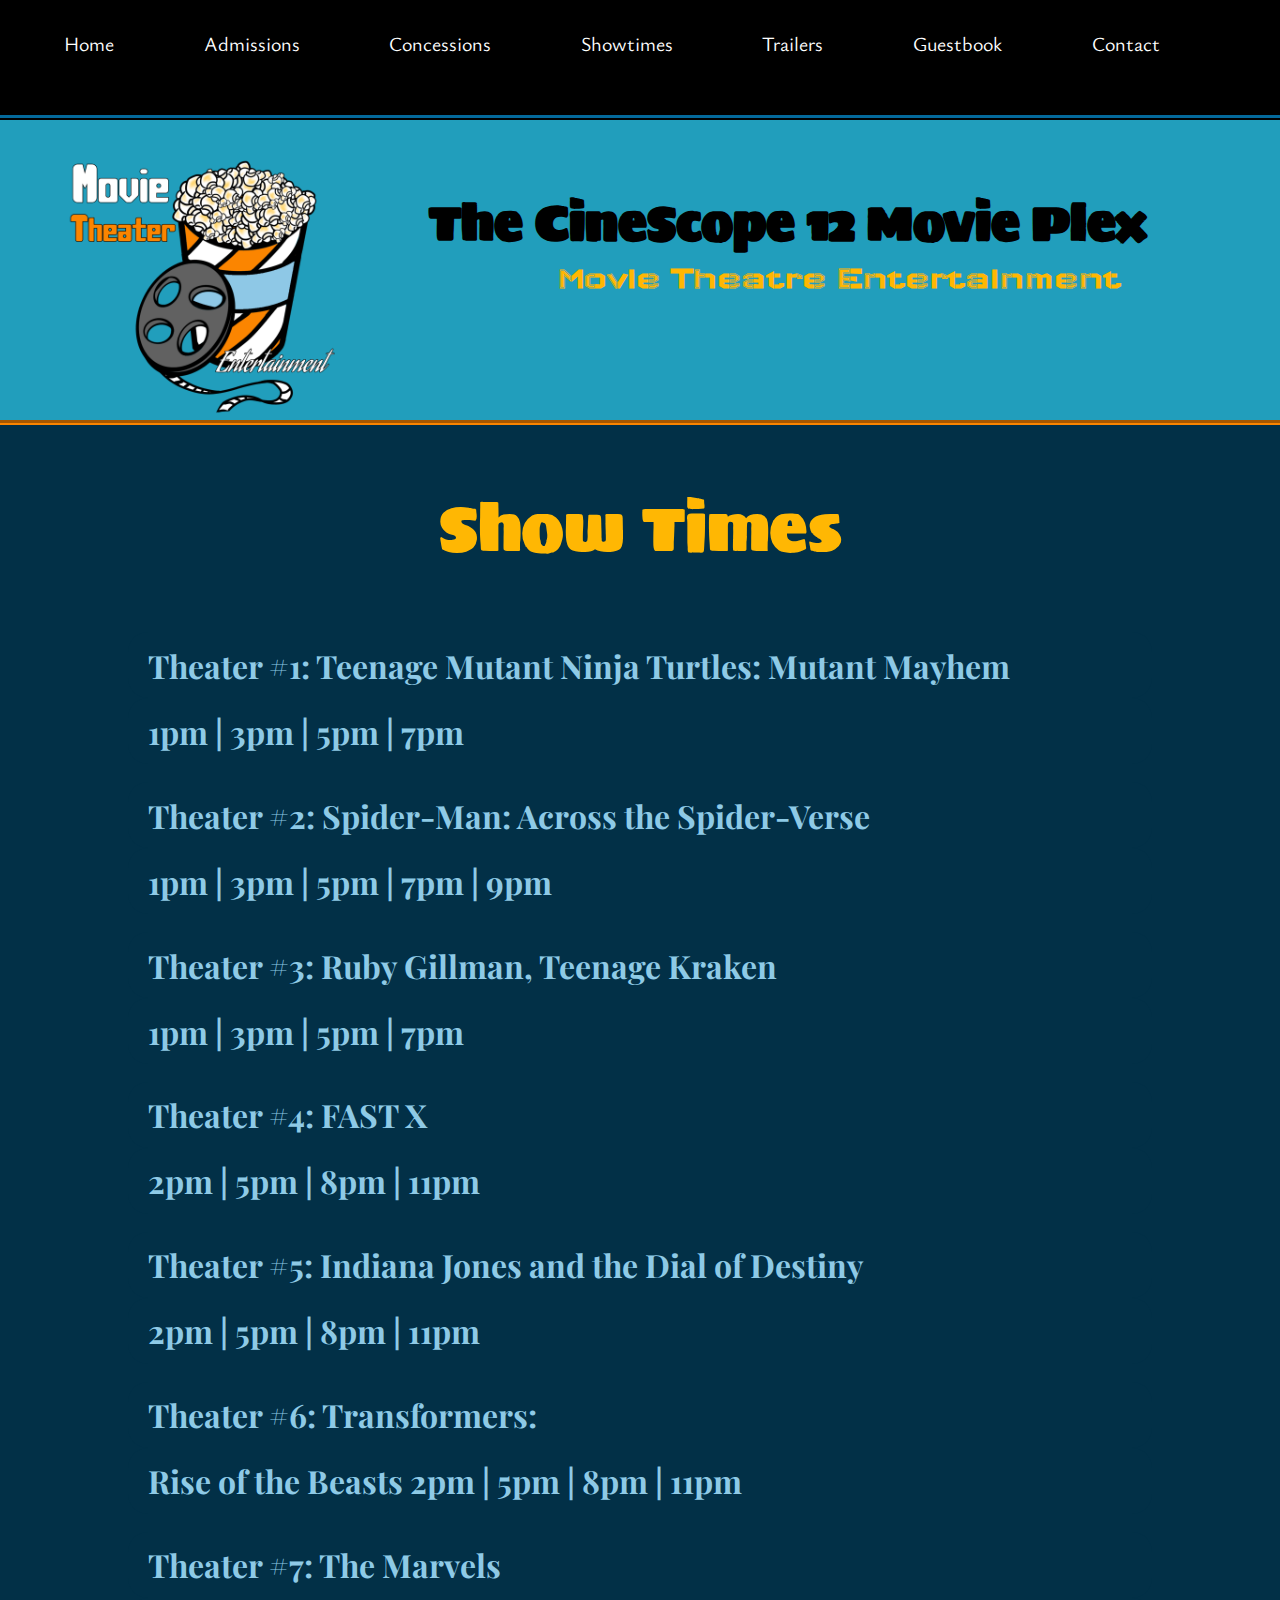
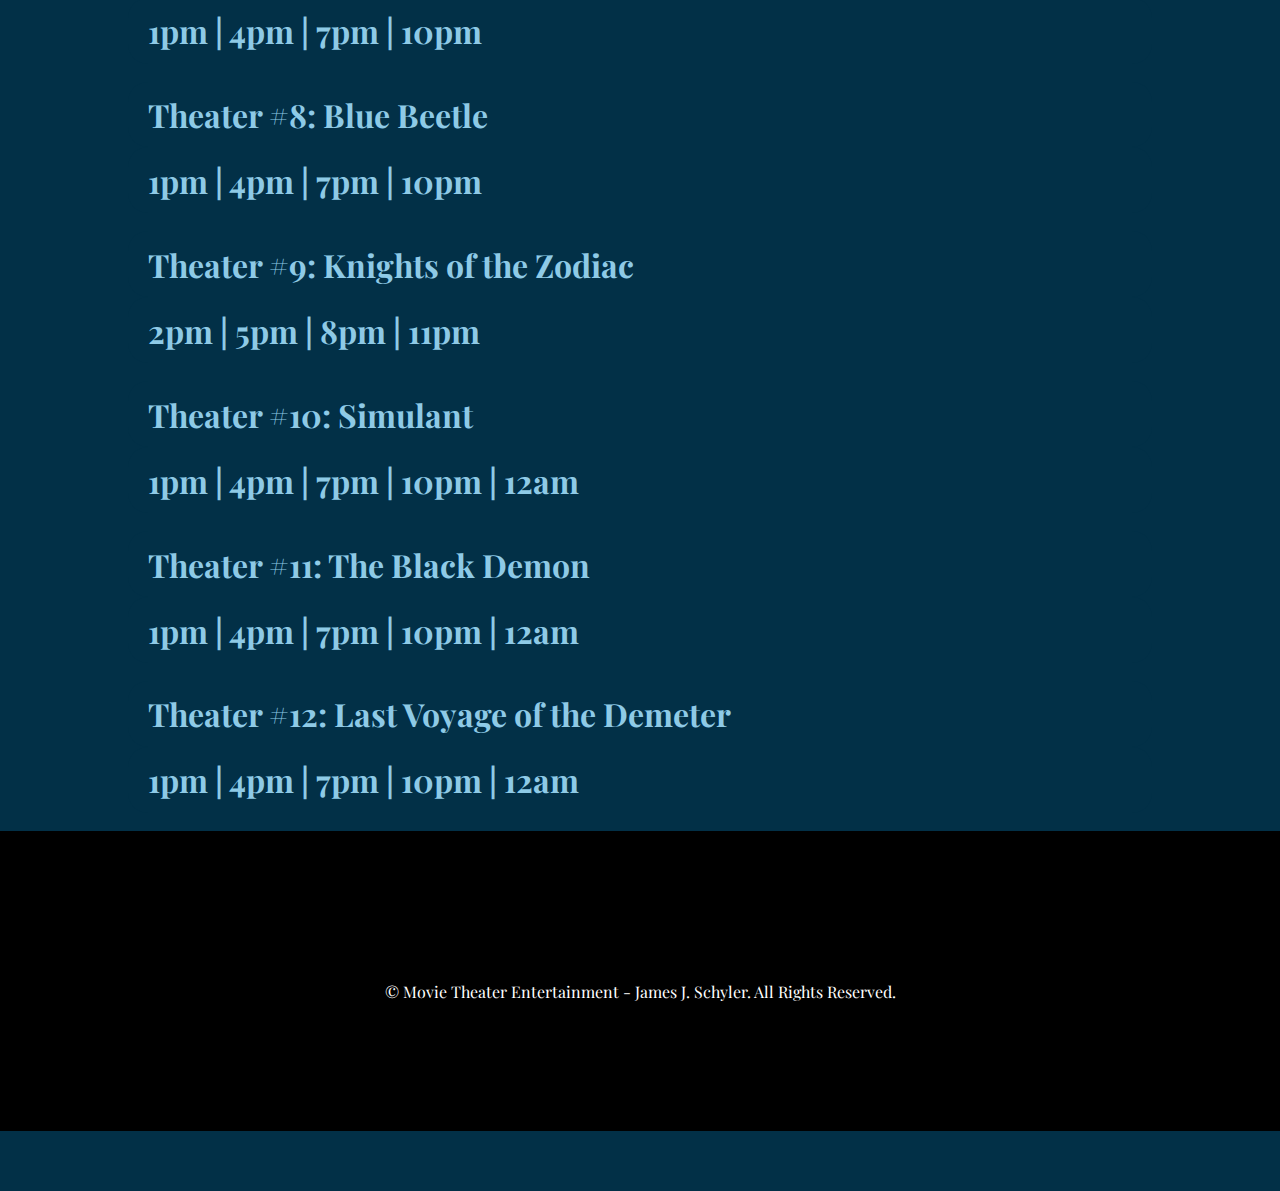
<file: showtimes.html>
<!doctype html>
<html lang="en">
	<head>
		<meta charset="UTF-8">
		<link rel="stylesheet" href="css/styles.css">
		<title>All-Time Entertainment, Inc</title>
		<link rel="preconnect" href="https://fonts.googleapis.com">
<link rel="preconnect" href="https://fonts.gstatic.com" crossorigin>
<link href="https://fonts.googleapis.com/css2?family=Faster+One&family=Playfair+Display&family=Sigmar&family=Wallpoet&family=Ysabeau&display=swap" rel="stylesheet">
	</head>

	<body>
		
		<nav class="mobile">
		<ul>
			<li><a href="index.html"><img src="Images/logo.png" alt="Logo for The CineScop 12 Movie Plex"></a></li>
			<li><a href="index.html">Home</a></li>
			<li><a href="admissions.html">Admissions</a></li>
			<li><a href="concessions.html">Concessions</a></li>
			<li><a href="showtimes.html">Showtimes</a></li>
			<li><a href="trailers.html">Trailers</a></li>
			<li><a href="guestbook.html">Guestbook</a></li>
			<li><a href="contact.html">Contact</a></li>
		</ul>
	</nav>
	
	<nav class="tablet-desktop">
		<ul>
			<li><a href="index.html">Home</a></li>
			<li><a href="admissions.html">Admissions</a></li>
			<li><a href="concessions.html">Concessions</a></li>
			<li><a href="showtimes.html">Showtimes</a></li>
			<li><a href="trailers.html">Trailers</a></li>
			<li><a href="guestbook.html">Guestbook</a></li>
			<li><a href="contact.html">Contact</a></li>
		</ul>
	</nav>

		<header>
			<img src="Images/logo.png" alt="Logo for The CineScop 12 Movie Plex">
			<h1>The CineScope 12 Movie Plex</h1>
			<h2>Movie Theatre Entertainment</h2>
		</header>

		<main class="showtimes">
			<blockquote>Show Times</blockquote>
			
			<p class="titles">Theater #1: Teenage Mutant Ninja Turtles: Mutant Mayhem</p>
			<p class="times">1pm | 3pm | 5pm | 7pm</p>
				<br>	
			<p class="titles">Theater #2: Spider-Man: Across the Spider-Verse</p>
			<p class="times">1pm | 3pm | 5pm | 7pm | 9pm</p>
				<br>	
			<p class="titles">Theater #3: Ruby Gillman, Teenage Kraken</p>
			<p class="times">1pm | 3pm | 5pm | 7pm</p>
				<br>	
			<p class="titles">Theater #4: FAST X</p>
			<p class="times">2pm | 5pm | 8pm | 11pm</p>
				<br>	
			<p class="titles">Theater #5: Indiana Jones and the Dial of Destiny</p>
			<p class="times">2pm | 5pm | 8pm | 11pm</p>
				<br>	
			<p class="titles">Theater #6: Transformers:</p> 
			<p class="times">Rise of the Beasts 2pm | 5pm | 8pm | 11pm</p>
				<br>	
			<p class="titles">Theater #7: The Marvels</p>
			<p class="times">1pm | 4pm | 7pm | 10pm</p>
				<br>	
			<p class="titles">Theater #8: Blue Beetle</p>
			<p class="times">1pm | 4pm | 7pm | 10pm</p>
				<br>	
			<p class="titles">Theater #9: Knights of the Zodiac</p>
			<p class="times">2pm | 5pm | 8pm | 11pm</p>
				<br>	
			<p class="titles">Theater #10: Simulant</p>
			<p class="times">1pm | 4pm | 7pm | 10pm | 12am</p>
				<br>	
			<p class="titles">Theater #11: The Black Demon</p>
			<p class="times">1pm | 4pm | 7pm | 10pm | 12am</p>
				<br>	
			<p class="titles">Theater #12: Last Voyage of the Demeter</p>
			<p class="times">1pm | 4pm | 7pm | 10pm | 12am</p>
				<br>
		</main>

		<footer>
			<p>&copy; Movie Theater Entertainment - James J. Schyler. All Rights Reserved.</p>
		</footer>

	</body>
</html>
</file>
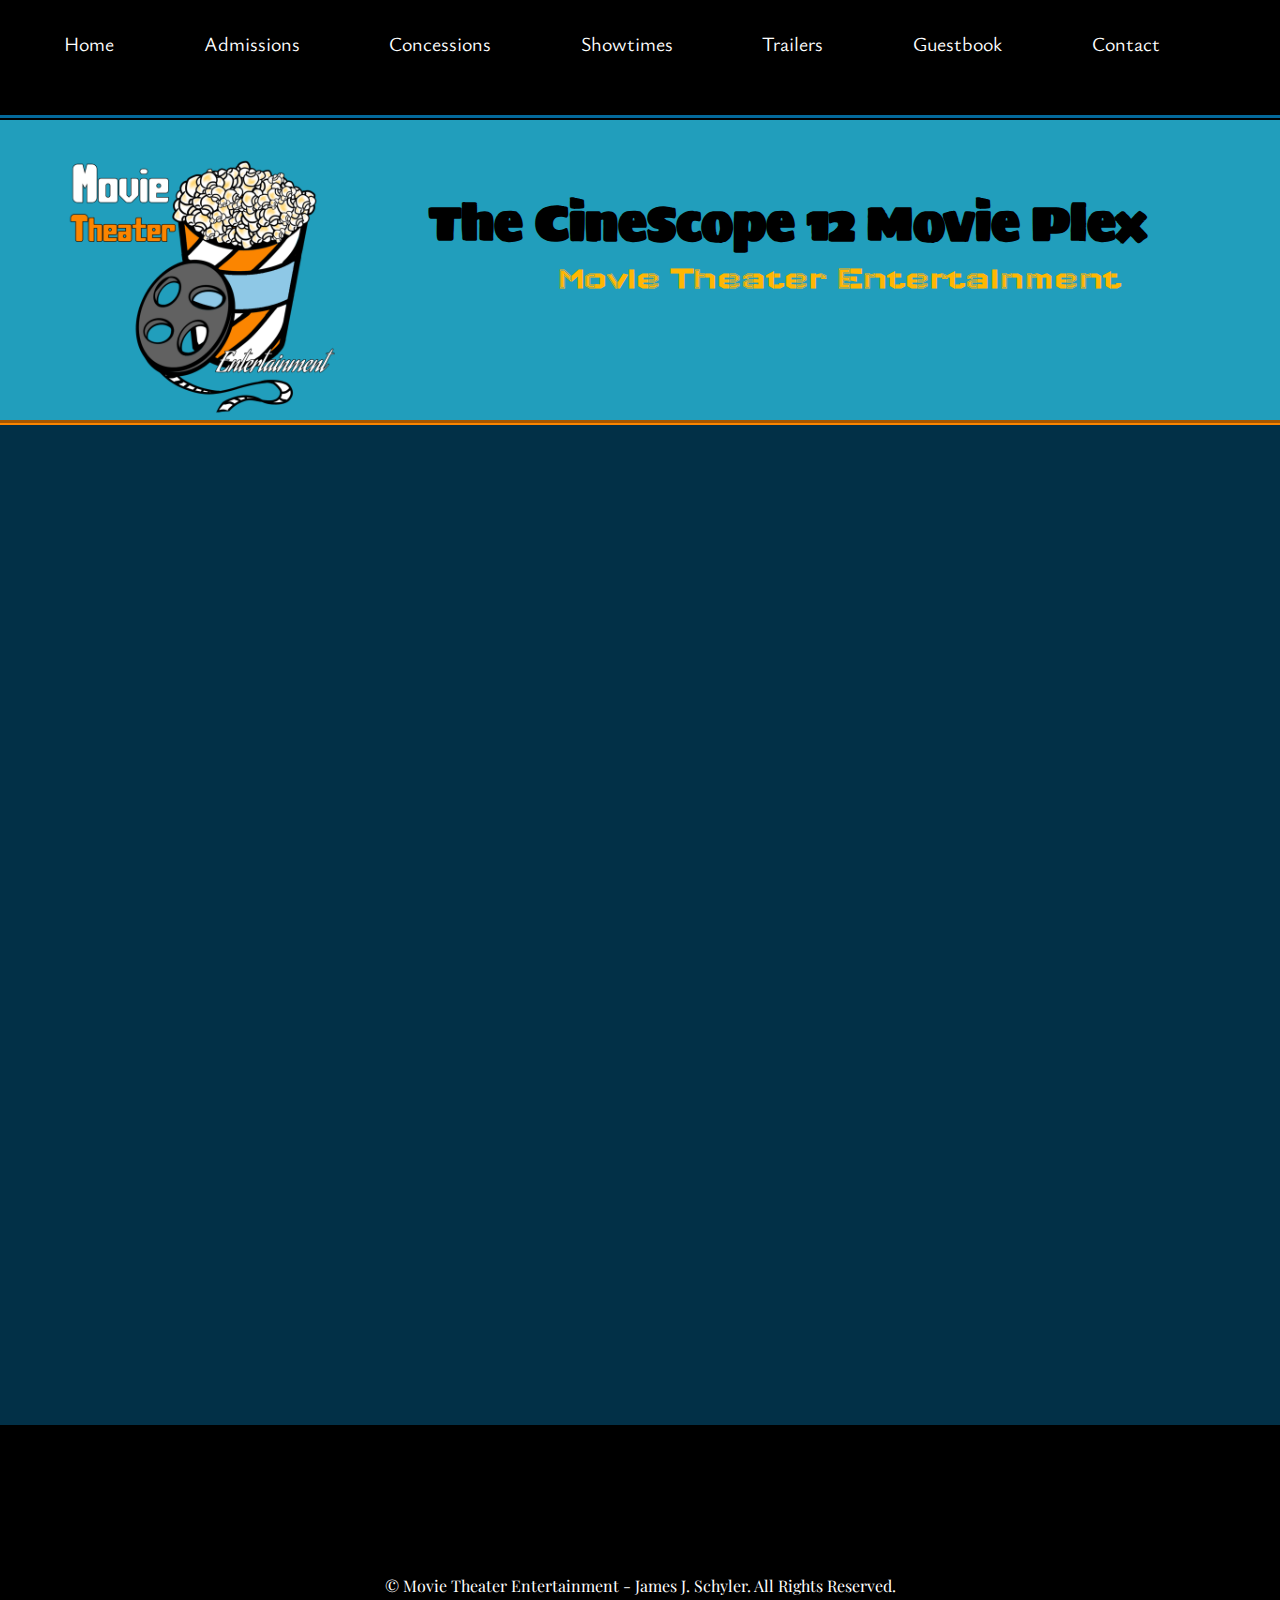
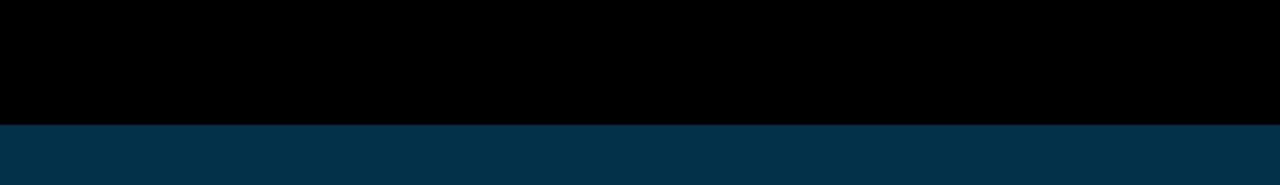
<file: template.html>
<!doctype html>
<html>
<head>
	<meta charset="utf-8">
	<title>CineScope 12 Movie Plex - template</title>
	<link rel="stylesheet" href="css/styles.css">
	<link rel="preconnect" href="https://fonts.googleapis.com">
	<link rel="preconnect" href="https://fonts.gstatic.com" crossorigin>
	<link href="https://fonts.googleapis.com/css2?family=Faster+One&family=Playfair+Display&family=Sigmar&family=Wallpoet&family=Ysabeau&display=swap" rel="stylesheet">
</head>

<body>
	<nav class="mobile">
		<ul>
			<li><a href="index.html"><img src="Images/logo.png" alt="Logo for The CineScop 12 Movie Plex"></a></li>
			<li><a href="index.html">Home</a></li>
			<li><a href="admissions.html">Admissions</a></li>
			<li><a href="concessions.html">Concessions</a></li>
			<li><a href="showtimes.html">Showtimes</a></li>
			<li><a href="trailers.html">Trailers</a></li>
			<li><a href="guestbook.html">Guestbook</a></li>
			<li><a href="contact.html">Contact</a></li>
		</ul>
	</nav>
	
	<nav class="tablet-desktop">
		<ul>
			<li><a href="index.html">Home</a></li>
			<li><a href="admissions.html">Admissions</a></li>
			<li><a href="concessions.html">Concessions</a></li>
			<li><a href="showtimes.html">Showtimes</a></li>
			<li><a href="trailers.html">Trailers</a></li>
			<li><a href="guestbook.html">Guestbook</a></li>
			<li><a href="contact.html">Contact</a></li>
		</ul>
	</nav>
	
	<header class="tablet-desktop">
		<img src="Images/logo.png" alt="Logo for The CineScop 12 Movie Plex">
		<h1>The CineScope 12 Movie Plex</h1>
		<h2>Movie Theater Entertainment</h2>
	</header>
	
	<main>
	
	</main>
	
	<footer>
		<p>&copy; Movie Theater Entertainment - James J. Schyler. All Rights Reserved.</p>
	</footer>
</body>
</html>
</file>
<file: css/styles.css>
/* CSS Document */

/* Fonts 

font-family: 'Faster One', cursive;
font-family: 'Playfair Display', serif;
font-family: 'Sigmar', cursive;
font-family: 'Wallpoet', cursive;
font-family: 'Ysabeau', sans-serif;

*/

/* Colors 

#8ecae6 - light blue
#219ebc - blue
#023047 - dark blue
#ffb703 - yellow
#fb8500 - orange 

*/

* {
	padding: 0;
	border: 0;
	margin: 0;
}

.tablet-desktop {
	display: none;
}

body {
	background-color: #023047;
}

nav {
	background-color: #000;
}

nav ul {
	text-align: center;
}

nav ul li {
	border-bottom: 2px solid #fff;
	padding: 2%;
	list-style-type: none;
}

nav ul li a {
	text-decoration: none;
	font-size: 25px;
	color: #fff;
	font-family: 'Ysabeau', sans-serif;
}

nav ul li a:hover {
	color: #ffb703;
	font-family: 'Sigmar', cursive;
	font-size: 17px;
}

nav img {
	width: 35%;
}

header {
	background-color: #219ebc;
	height: 150px;
}

header h1 {
	text-align: center;
	font-size: 50px;
	font-family: 'Sigmar', cursive;
	padding-top: 2%;
}

header h2 {
	text-align: center;
	font-family: 'Wallpoet', cursive;
	color: #ffb703;
}

main {
	min-height: 1000px;
	width: 80%;
	margin: 0 auto;
	text-align: center;
}

blockquote {
	font-size: 4em;
	padding: 5%;
	font-family: 'Sigmar', cursive;
	color: #ffb703;
}

main h3 {
	font-size: 2em;
	padding: 2%;
	font-family: 'Wallpoet', cursive;
	color: #fb8500;
}

main p {
	background-color: #219ebc;
	padding: 2%;
	border-radius: 20px 20px;
	border: 5px double #8ecae6;
	line-height: 25px;
	font-family: 'Playfair Display', serif;
	color: #8ecae6;
	font-weight: bold;
}

.concession p {
	border: none;
	background-color: #023047;
	text-align: left;
}

.home p {
	border: none;
	background-color: #023047;
	text-align: center;
}

.home a {
	font-size: 3em;
	font-family: 'Ysabeau', sans-serif;
	color: #fb8500;
}

.showtimes p {
	border: none;
	background-color: #023047;
	text-align: left;
}

.guestbook h3 {
	font-size: 3em;
}

.guestbook p {
	border: none;
	background-color: #023047;
	text-align: left;
}

.price p {
	border: none;
	background-color: #023047;
	text-align: left;
}

.trailers video {
	width: 80%;
	height: 50%;
}

.trailers h2 {
	font-size: 4em;
	padding: 5%;
	font-family: 'Playfair Display', serif;
	color: #ffb703;
}

.trailers p {
	border: none;
	background-color: #023047;
	text-align: left;
}

.links p {
	text-align: center;
	font-size: 1em;
	margin-top: 50px;
}

.links a {
	color: #8ecae6;
}

main a {
	text-decoration: none;
	color: #8ecae6;
}

.map {
	min-width: 80%;
	min-height: 400px;
	padding: 2%;
}

footer {
	background-color: #000;
	height: 300px;
	text-align: center;
	color: #fff;
}

footer p {
	font-family: 'Playfair Display', serif;
	padding-top: 150px;
}

@media screen and (min-width: 800px), print {
	.tablet-desktop {
		display: block;
	}
	.mobile {
		display: none;
	}
	
	nav {
		height: 150px;
		border-bottom: 5px ridge #023047;
	}
	
	nav ul {
		padding-top: 5%;
	}
	
	nav ul li {
		float: left;
		border: none;
		padding-left: 2.5%;
	}
	
	nav ul li a {
		font-size: 18px;
	}
	
	header {
		border-bottom: 5px groove #fb8500;
	}
	
	header img {
	width: 150px;
	float: left;
	margin-left: 65px;
	}
	
	header h1 {
		font-size: 2.3em;
		float: left;
	}
	
	header h2 {
		float: left;
		padding-left: 1%;
	}
	
	main h3 {
		font-size: 4em;
	}
	
	main p {
		font-size: 2em;
	}
}

@media screen and (min-width: 1220px), print {
	nav {
		height: 175px;
	}
	
	nav ul {
		margin-top: -60px;
	}
	
	nav ul li {
		padding-left: 5%;
	}
	
	nav ul li a {
		font-size: 20px;
	}
	
	header {
		height: 300px;
	}
	
	header h1 {
		font-size: 3em;
		float: left;
		padding-left: 5%;
		padding-top: 5%;
	}
	
	header h2 {
		float: left;
		font-size: 2em;
		padding-left: 15%;
	}
	
	header img {
		width: 300px;
	}
}
</file>
